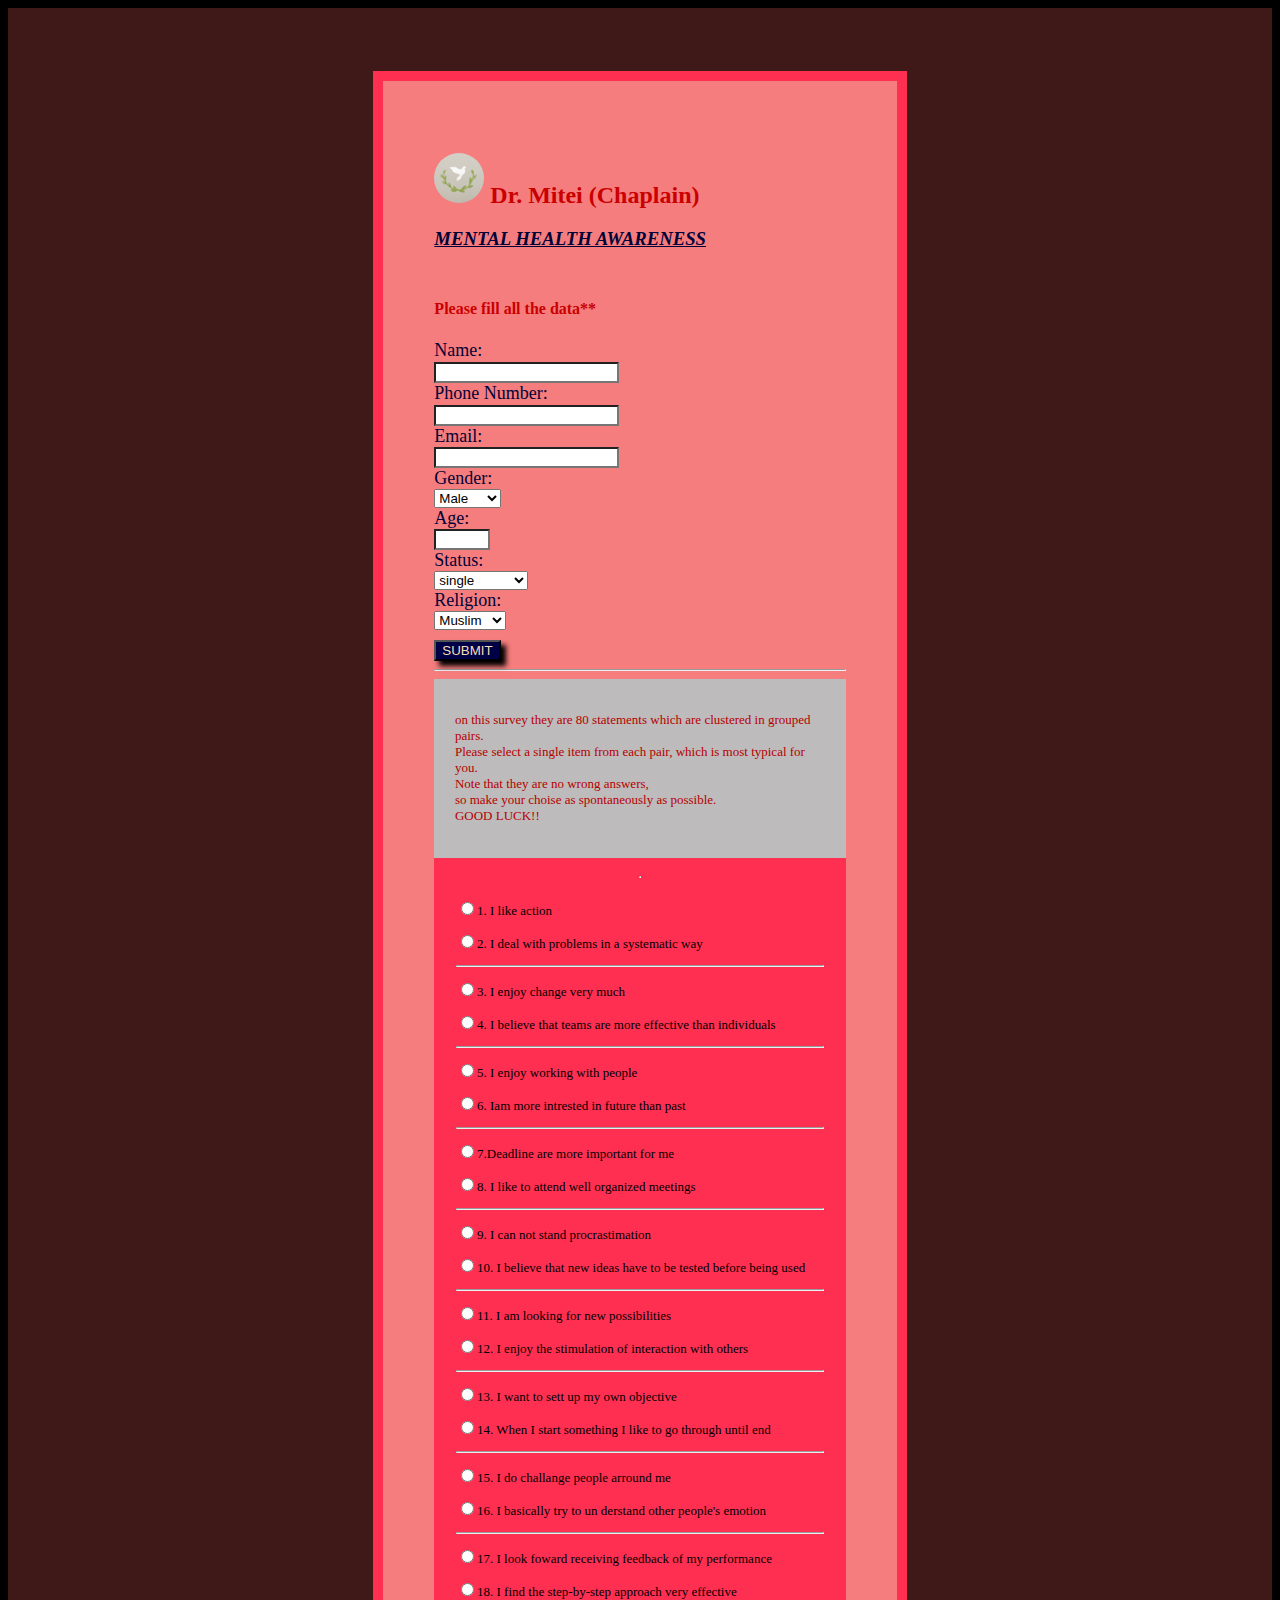
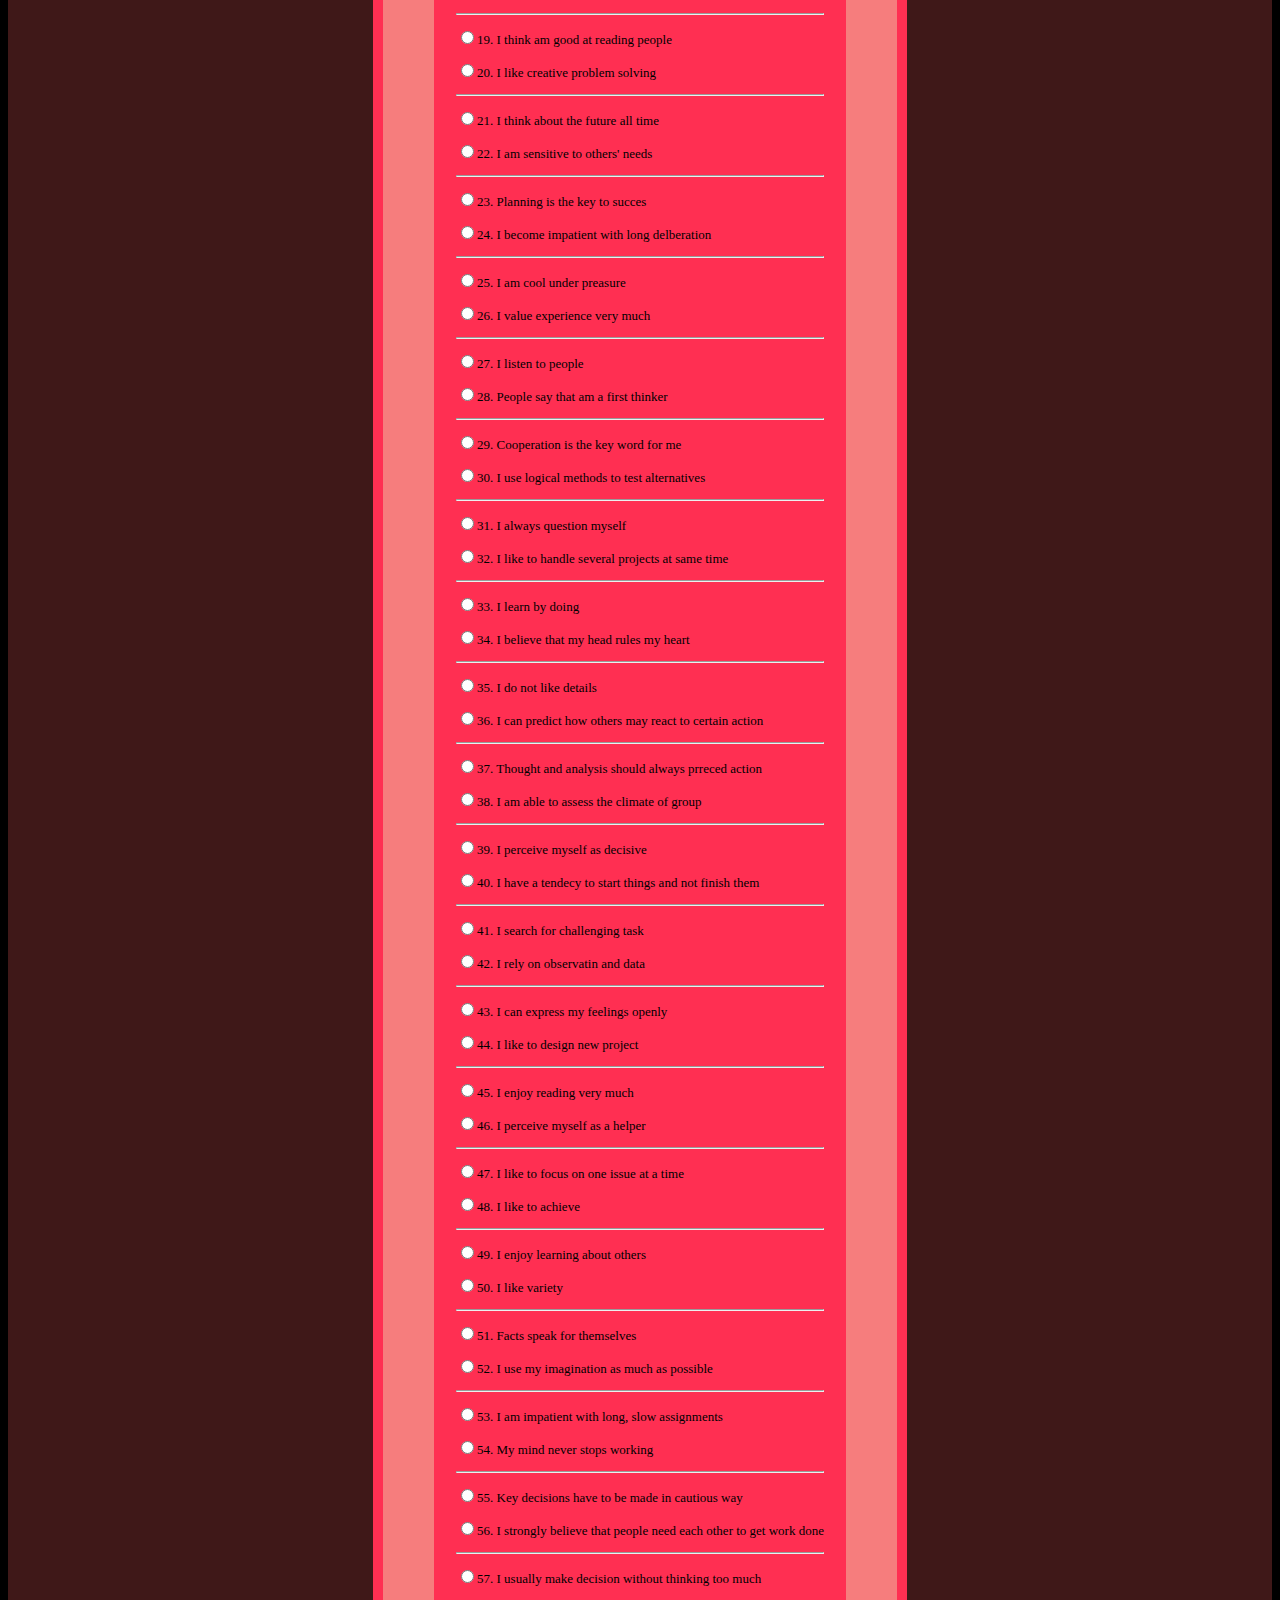
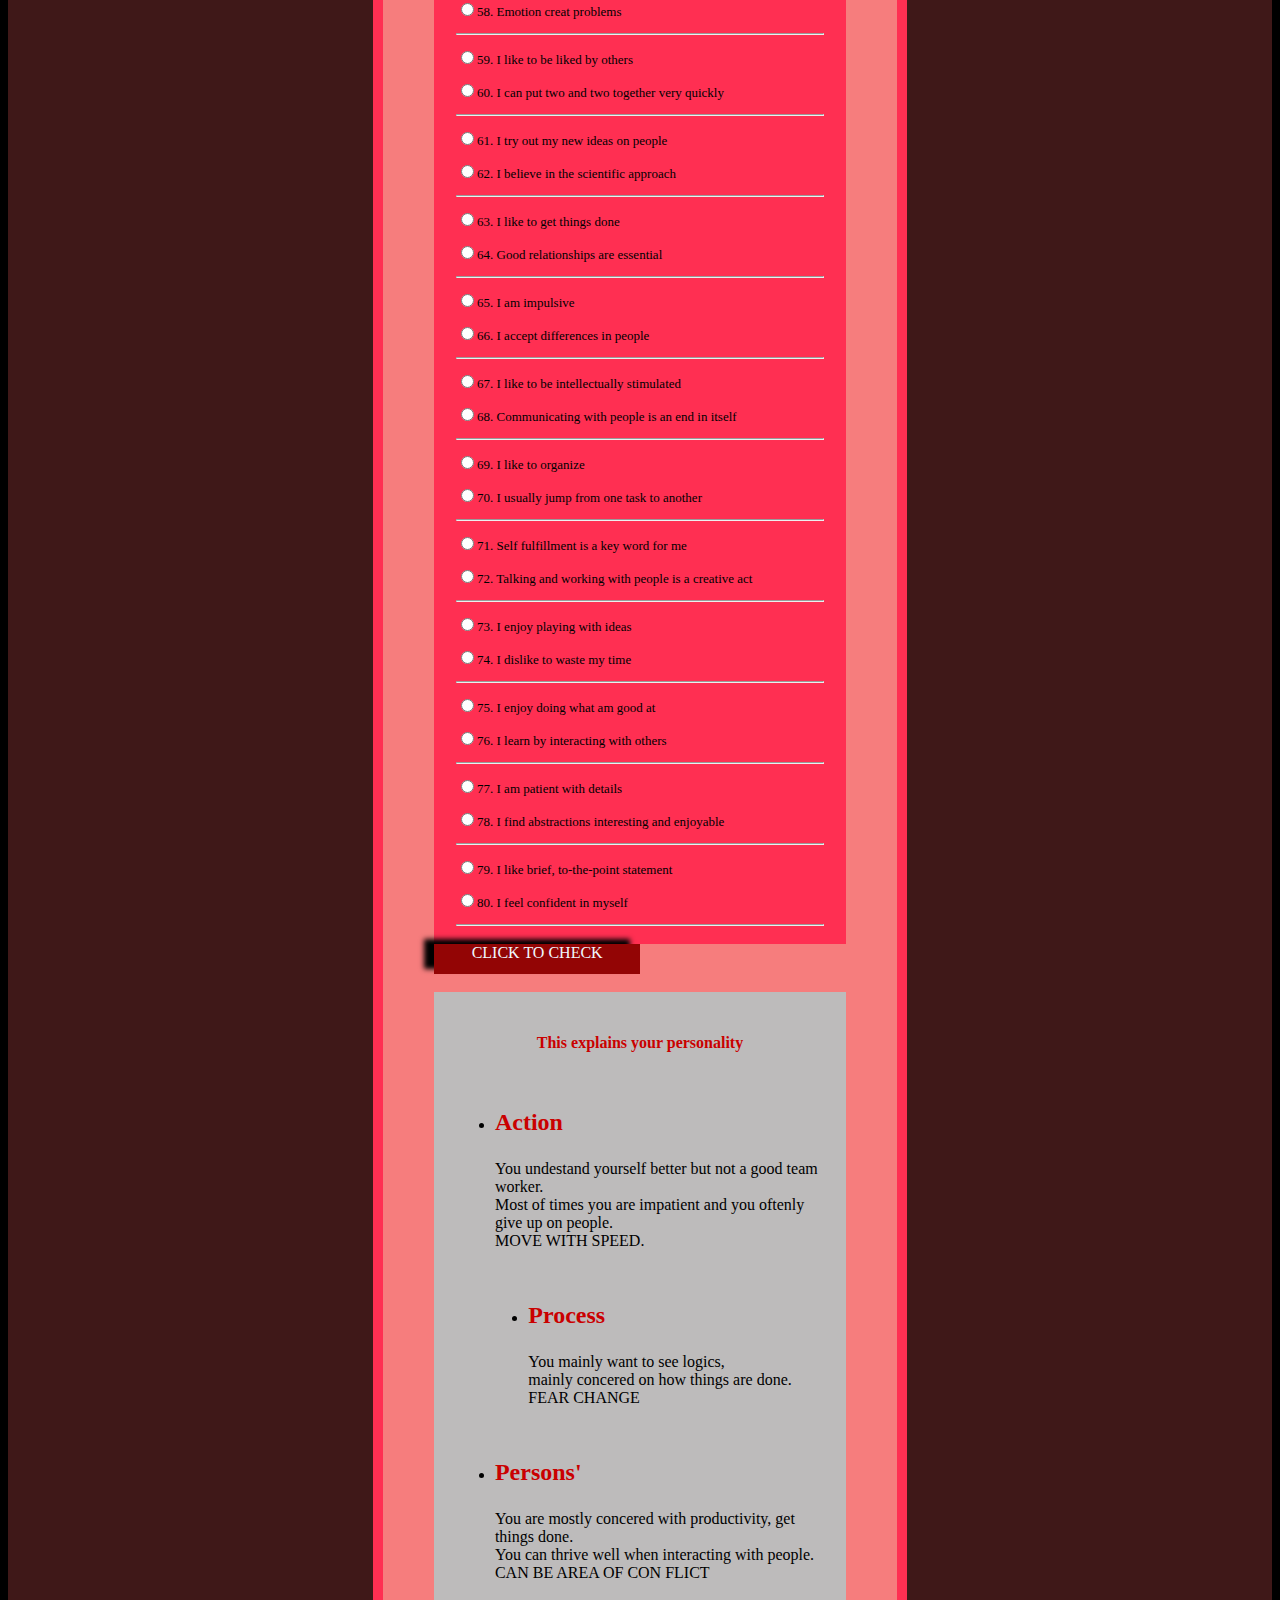
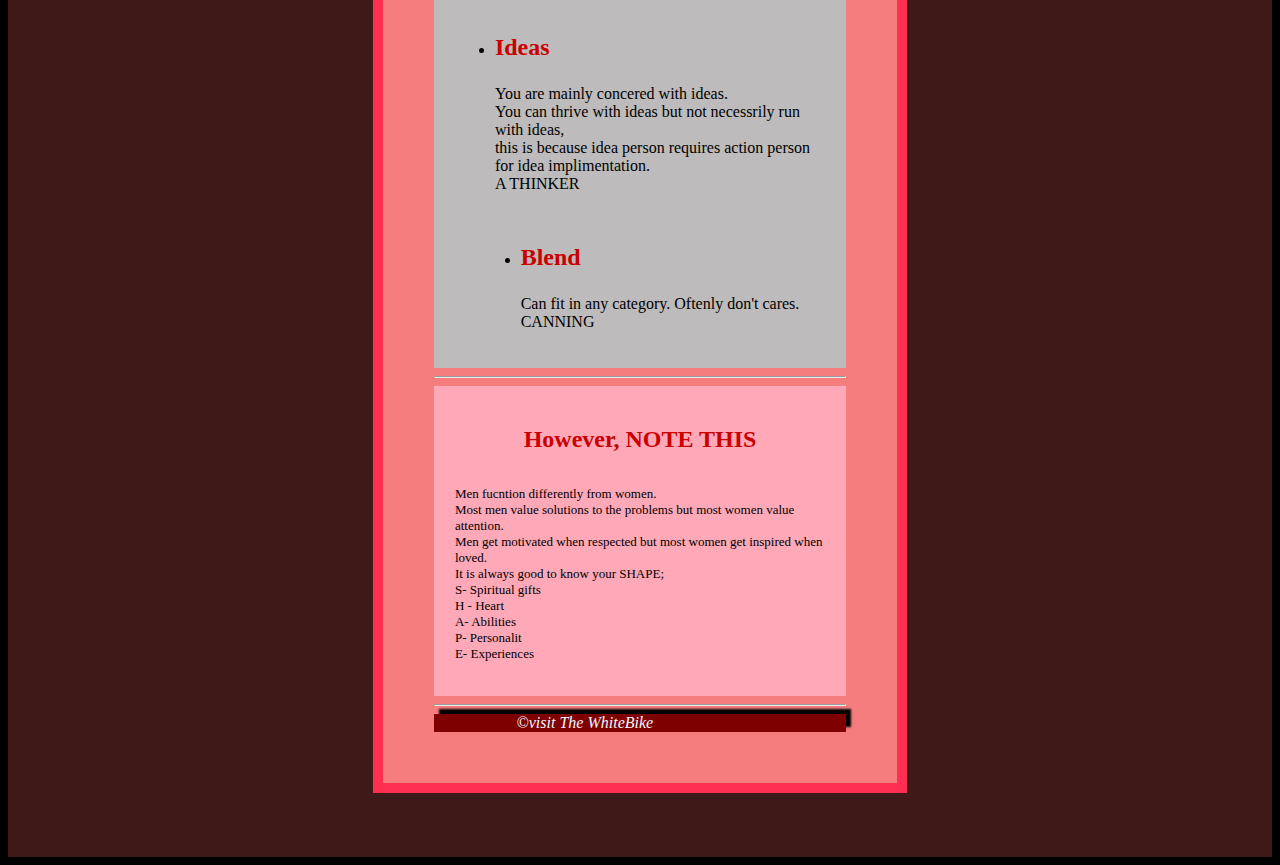
<file: index.html>
<!DOCTYPE html>
    <html lang="en">
    <head>
        <meta charset="UTF-8">
        <meta http-equiv="X-UA-Compatible" content="IE=edge">
        <meta name="viewport" content="width=device-width, initial-scale=1.0">
        <title>Dr. Mitei </title>
        <link rel="stylesheet" href="index.css">
        <script type="text/javascript" src="index.js"></script>
       
    </head>
    <body>
         
        <div id="form">

            <form name="google.sheet" autocomplete="off">

                <div class="content">
                        <div>
                            <h2><img src="dove.jpg" alt=""> Dr. Mitei (Chaplain) </h2>
                             <h3> MENTAL HEALTH AWARENESS</h3>
                        </div>
                
                        <div class="details">
                            <h4>Please fill all the data**</h4>
                             <div>
                                 <label for="name" class="1"> Name: <input type="text" id="name" name="name" required>
                            </div>
                
                            <div>
                                <label for="tel" class="1"> Phone Number: <input type="tel" id="tel" name="tel" required>
                           </div>
                
                            <div>
                                <label for="email" class="1"> Email:</label>
                                    <input type="email" id="email" name="email" required>
                            </div>
                
                           <div> <label for="gander" class="1">Gender:</label>
                               <select name="gender" id="gender">
                                <option value="Male">Male</option>
                                <option value="Female">Female</option>
                                <option value="others">Others</option>
                               </select>
                            </div>
                
                            <div><label for="age" class="1"> Age:</label>
                                <input type="number" name="age" id="age" min="18" max="80">
                            </div>
                
                            <div>
                                <label for="status">Status:</label>
                                <select name="status" id="status">
                                    <option value="single">single</option>
                                    <option value="married">married</option>
                                    <option value="dating">dating</option>
                                    <option value="divorced">divorced</option>
                                    <option value="in complicated relationship">complicated</option>
                                </select>
                            </div>
                            
                
                            <div>
                                <label for="religion" >Religion: </label>
                                <select name="religion" id="religion">
                                    <option value="muslim">Muslim</option>
                                    <option value="christian">christian </option>
                                    <option value="hindu">hindu</option>
                                    <option value="boothist">boothist</option>
                                    <option value="atheist">atheist</option>
                                </select>
                            </div>
                
                        </div>
                
                        
                            <div>
                                <input  type="submit" value="SUBMIT" id="sub">
                            
                    </form>
                    <hr>
         
                
            <div class="instruction"><p>on this survey they are 80 statements which are clustered in grouped pairs. <br> Please select a single item from each pair, which is most typical for you. <br> Note that they are no wrong answers, <br> so make your choise as spontaneously as possible. <br> GOOD LUCK!!</p></div>
        

        
            <form name="body">
                <hr>
            <div>
            <label for="groupA" name="groupA"></label>
            <p><input type="radio" name="groupA" id="1" value="1">1. I like action</p>
            <p><input type="radio" name="groupA" id="2" value="2">2. I deal with problems in a systematic way</p>
            
            <hr>

            <div>
                <label for="groupB"></label>
                <p><input type="radio" name="groupB" id="3" value="3">3. I enjoy change very much</p>
                <p><input type="radio" name="groupB" id="4" value="4">4. I believe that teams are more effective than individuals</p>
            </div>
            <hr>

            <div>
                <label for="groupB"></label>
                <p><input type="radio" name="groupC" id="5" value="5">5. I enjoy working with people</p>
                <p><input type="radio" name="groupC" id="6" value="6">6. Iam more intrested in future than past</p>
            </div>
            <hr>

            <div>
                <label for="groupB"></label>
                <p><input type="radio" name="groupD" id="7" value="7">7.Deadline are more important for me</p>
                <p><input type="radio" name="groupD" id="8" value="8">8. I like to attend well organized meetings</p>
            </div>
            <hr>

            <div>
                <label for="groupB"></label>
                <p><input type="radio" name="groupE" id="9" value="9">9. I can  not stand procrastimation</p>
                <p><input type="radio" name="groupE" id="10" value="10">10. I believe that new ideas have to be tested before being used</p>
            </div>
            <hr>

            <div>
                <label for="groupB"></label>
                <p><input type="radio" name="groupF" id="11" value="11">11. I am looking for new possibilities</p>
                <p><input type="radio" name="groupF" id="12" value="12">12. I enjoy the stimulation of interaction with others</p>
            </div>
            <hr>

            <div>
                <label for="groupB"></label>
                <p><input type="radio" name="groupG" id="13" value="13">13. I want to sett up my own objective</p>
                <p><input type="radio" name="groupG" id="14" value="14">14. When I start something I like to go through until end</p>
            </div>
            <hr>

            <div>
                <label for="groupB"></label>
                <p><input type="radio" name="groupH" id="15" value="15">15. I do challange people arround me</p>
                <p><input type="radio" name="groupH" id="16" value="16">16. I basically try to un derstand other people's emotion </p>
            </div>
            <hr>

            <div>
                <label for="groupB"></label>
                <p><input type="radio" name="groupI" id="17" value="17">17. I look foward receiving feedback of my performance</p>
                <p><input type="radio" name="groupI" id="18" value="18">18. I find the step-by-step approach very effective</p>
            </div>
            <hr>

            <div>
                <label for="groupB"></label>
                <p><input type="radio" name="groupJ" id="19" value="19">19. I think am good at  reading people</p>
                <p><input type="radio" name="groupJ" id="20" value="20">20. I like creative problem solving</p>
            </div>
            <hr>

            <div>
                <label for="groupB"></label>
                <p><input type="radio" name="groupK" id="21" value="21">21. I think about  the future all time</p>
                <p><input type="radio" name="groupK" id="22" value="22">22. I am sensitive to others' needs</p>
            </div>
            <hr>

            <div>
                <label for="groupB"></label>
                <p><input type="radio" name="groupL" id="23" value="23">23. Planning is the key to succes</p>
                <p><input type="radio" name="groupL" id="24" value="24">24. I become impatient with long delberation</p>
            </div>
            <hr>

            <div>
                <label for="groupB"></label>
                <p><input type="radio" name="groupM" id="25" value="25">25. I am cool under preasure</p>
                <p><input type="radio" name="groupM" id="26" value="26">26. I value experience very much</p>
            </div>
            <hr>

            <div>
                <label for="groupB"></label>
                <p><input type="radio" name="groupN" id="27" value="27">27. I listen to people</p>
                <p><input type="radio" name="groupN" id="28" value="28">28. People say that am a first thinker</p>
            </div>
            <hr>

            <div>
                <label for="groupB"></label>
                <p><input type="radio" name="groupO" id="29" value="29">29. Cooperation is the key word for me</p>
                <p><input type="radio" name="groupO" id="30" value="30">30. I use logical methods to test alternatives</p>
            </div>
            <hr>

            <div>
                <label for="groupB"></label>
                <p><input type="radio" name="groupP" id="31" value="31">31. I always question myself</p>
                <p><input type="radio" name="groupP" id="32" value="32">32. I like to handle several projects at same time</p>
            </div>
            <hr>

            <div>
                <label for="groupB"></label>
                <p><input type="radio" name="groupQ" id="33" value="33">33. I learn by doing</p>
                <p><input type="radio" name="groupQ" id="34" value="34">34. I believe that my head rules my heart</p>
            </div>
            <hr>

            <div>
                <label for="groupB"></label>
                <p><input type="radio" name="groupR" id="35" value="35">35. I do not like details</p>
                <p><input type="radio" name="groupR" id="36" value="36">36.  I can predict how others may react to certain action</p>
            </div>
            <hr>

            <div>
                <label for="groupB"></label>
                <p><input type="radio" name="groupS" id="37" value="37">37. Thought and analysis should always prreced action</p>
                <p><input type="radio" name="groupS" id="38" value="38">38. I am able to assess the climate of group</p>
            </div>
            <hr>

            <div>
                <label for="groupB"></label>
                <p><input type="radio" name="groupT" id="39" value="39">39. I perceive myself as decisive</p>
                <p><input type="radio" name="groupT" id="40" value="40">40. I have a tendecy to start things and not finish them</p>
            </div>
            <hr>

            <div>
                <label for="groupB"></label>
                <p><input type="radio" name="groupU" id="41" value="41">41. I search for challenging task</p>
                <p><input type="radio" name="groupU" id="42" value="42">42. I rely on observatin and data</p>
            </div>
            <hr>

            <div>
                <label for="groupB"></label>
                <p><input type="radio" name="groupV" id="3" value="43">43. I can express my feelings openly</p>
                <p><input type="radio" name="groupV" id="44" value="44">44. I like to design new project</p>
            </div>
            <hr>

            <div>
                <label for="groupB"></label>
                <p><input type="radio" name="groupW" id="45" value="45">45. I enjoy reading very much</p>
                <p><input type="radio" name="groupW" id="46" value="46">46. I perceive myself as a helper</p>
            </div>
            <hr>

            <div>
                <label for="groupB"></label>
                <p><input type="radio" name="groupX" id="47" value="47">47. I like to focus on  one issue at a time</p>
                <p><input type="radio" name="groupX" id="48" value="48">48. I like to achieve</p>
            </div>
            <hr>

            <div>
                <label for="groupB"></label>
                <p><input type="radio" name="groupY" id="49" value="49">49. I enjoy learning about others</p>
                <p><input type="radio" name="groupY" id="50" value="50">50. I like variety</p>
            </div>
            <hr>

            <div>
                <label for="groupB"></label>
                <p><input type="radio" name="groupZ" id="51" value="51">51. Facts speak for themselves</p>
                <p><input type="radio" name="groupZ" id="52" value="52">52. I use my imagination as much as possible</p>
            </div>
            <hr>

            <div>
                <label for="groupB"></label>
                <p><input type="radio" name="groupA1" id="53" value="53">53. I am impatient with long, slow assignments</p>
                <p><input type="radio" name="groupA1" id="54" value="54">54. My mind never stops working</p>
            </div>
            <hr>

            <div>
                <label for="groupB"></label>
                <p><input type="radio" name="groupB1" id="55" value="55">55. Key decisions have to be made in cautious way</p>
                <p><input type="radio" name="groupB1" id="56" value="56">56. I strongly believe that people need each other to get work done</p>
            </div>
            <hr>

            <div>
                <label for="groupB"></label>
                <p><input type="radio" name="groupC1" id="57" value="57">57. I  usually make decision without thinking too much</p>
                <p><input type="radio" name="groupC1" id="58" value="58">58. Emotion creat problems</p>
            </div>
            <hr>

            <div>
                <label for="groupB"></label>
                <p><input type="radio" name="groupD1" id="59" value="59">59. I like to be liked by others</p>
                <p><input type="radio" name="groupD1" id="60" value="60">60. I can put two and two together very quickly</p>
            </div>
            <hr>

            <div>
                <label for="groupB"></label>
                <p><input type="radio" name="groupE1" id="61" value="61">61. I try out my new ideas on people</p>
                <p><input type="radio" name="groupE1" id="62" value="62">62. I believe in the scientific approach</p>
            </div>
            <hr>

            <div>
                <label for="groupB"></label>
                <p><input type="radio" name="groupF1" id="63" value="63">63. I like to get things done</p>
                <p><input type="radio" name="groupF1" id="64" value="64">64. Good relationships are essential</p>
            </div>
            <hr>

            <div>
                <label for="groupB"></label>
                <p><input type="radio" name="groupG1" id="65" value="65">65. I am impulsive</p>
                <p><input type="radio" name="groupG1" id="66" value="66">66. I accept differences in people</p>
            </div>
            <hr>

            <div>
                <label for="groupB"></label>
                <p><input type="radio" name="groupH1" id="67" value="67">67. I like to be intellectually stimulated</p>
                <p><input type="radio" name="groupH1" id="68" value="68">68. Communicating with people is an end in itself</p>
            </div>
            <hr>

            <div>
                <label for="groupB"></label>
                <p><input type="radio" name="groupI1" id="69" value="69">69. I like to organize</p>
                <p><input type="radio" name="groupI1" id="70" value="70">70. I usually jump from one task to another</p>
            </div>
            <hr>

            <div>
                <label for="groupB"></label>
                <p><input type="radio" name="groupJ1" id="71" value="71">71. Self fulfillment is a key word for me</p>
                <p><input type="radio" name="groupJ1" id="72" value="72">72. Talking and working with people is a creative act</p>
            </div>
            <hr>

            <div>
                <label for="groupB"></label>
                <p><input type="radio" name="groupK1" id="73" value="73">73. I enjoy playing with ideas</p>
                <p><input type="radio" name="groupK1" id="74" value="74">74. I dislike to waste my time</p>
            </div>
            <hr>

            <div>
                <label for="groupB"></label>
                <p><input type="radio" name="groupL1" id="75" value="75">75. I enjoy doing what am good at</p>
                <p><input type="radio" name="groupL1" id="76" value="76">76. I learn by interacting with others</p>
            </div>
            <hr>

            <div>
                <label for="groupB"></label>
                <p><input type="radio" name="groupM1" id="77" value="77">77. I am patient with details</p>
                <p><input type="radio" name="groupM1" id="78" value="78">78. I find abstractions interesting and enjoyable</p>
            </div>
            <hr>

            <div>
                <label for="groupB"></label>
                <p><input type="radio" name="groupN1" id="79" value="79">79. I like brief, to-the-point statement</p>
                <p><input type="radio" name="groupN1" id="80" value="80">80. I feel confident in myself</p>
            </div>

        </form>

            <hr>
        
        </div>
        
        <div onclick="send()" class="check">
            CLICK TO CHECK
        </div>
        <br>
    <div>
        <div class="result">
    
            <h4>This explains your personality</h4>
            <ul>
                <li><h2>Action</h2> <p id="scoreA"></p></p>You undestand yourself better but  not a good team worker. <br> Most of times you are impatient and you oftenly give up on people. <br> MOVE WITH SPEED.</li>
            </ul>

            <ul>
                <li><h2>Process</h2> <p id="scoreB"></p></p>You mainly want to see logics, <br>
                mainly concered on  how things are done. <br> FEAR CHANGE</li>
            </ul>

            <ul>
                <li><h2>Persons'</h2> <p id="scoreC"></p>You are mostly concered with productivity, get things done. <br> You can thrive well when interacting with people. <br> CAN BE AREA OF CON FLICT</li>
            </ul>

            <ul>
                <li><h2>Ideas</h2> <p id="scoreD"></p>You are mainly concered with ideas. <br> You can  thrive with ideas but not necessrily run  with ideas, <br> this is because idea person requires action person for idea implimentation. <br> A THINKER</li>
            </ul>

            <ul>
                <li><h2>Blend</h2> <p id="scoreE"></p>Can fit in any category. Oftenly don't cares. <br> CANNING</li>
            </ul>
        </div>
        <hr>

        <div class="final">
            <h2>However, NOTE THIS</h2>
            <p>Men fucntion differently from women. <br> Most men value solutions to the problems but most women value attention. <br> Men get motivated when respected but most women get inspired when loved. <br>
            It is always good to know your SHAPE; <br>
        S- Spiritual gifts <br> H - Heart <br> A- Abilities <br> P- Personalit <br> E- Experiences</p>
        
        </div>
        <hr>

    </div>
    <a href="https://wakhala.github.io/shop/">
        <footer>	&#169;visit The WhiteBike</footer>
    </a>
        
    
    </div>
        
    <script src="index2.js"></script>
        
    </body>
    </html>
</file>
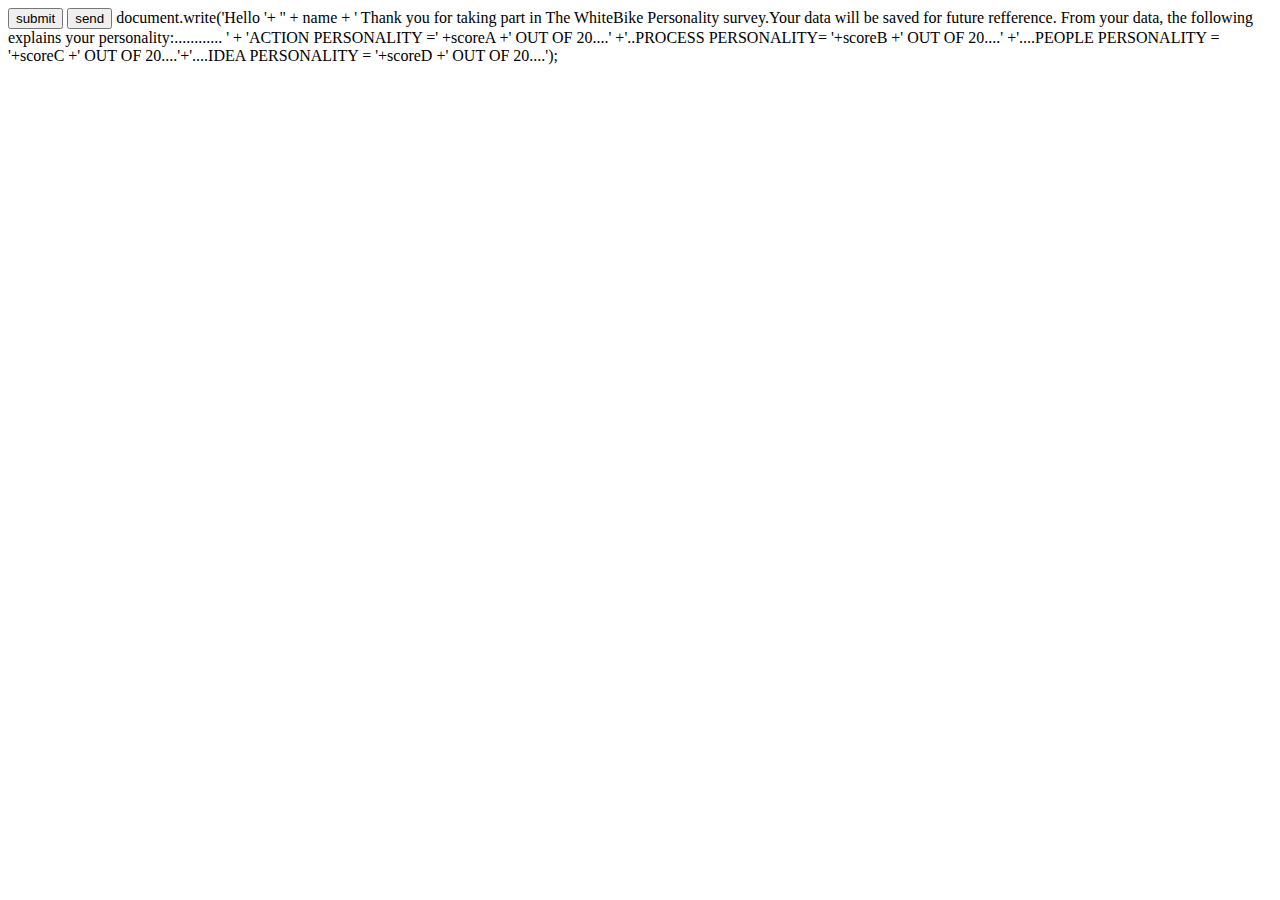
<file: index2.html>
<!DOCTYPE html>
<html lang="en">
  <head>
    <meta charset="UTF-8" />
    <meta http-equiv="X-UA-Compatible" content="IE=edge" />
    <meta name="viewport" content="width=, initial-scale=1.0" />
    <title>Document</title>
    <script type="text/javascript" src="index.js"></script>
  </head>
  <body>
    <input type="button" value="submit" name="send" onclick="send()" />
  </body>
</html>

<input type="button" value="send" name="send" onclick="send()" />

document.write('Hello '+ '' + name + ' Thank you for taking part in The
WhiteBike Personality survey.Your data will be saved for future refference. From
your data, the following explains your personality:............ ' + 'ACTION
PERSONALITY =' +scoreA +' OUT OF 20....' +'..PROCESS PERSONALITY= '+scoreB +'
OUT OF 20....' +'....PEOPLE PERSONALITY = '+scoreC +' OUT OF 20....'+'....IDEA
PERSONALITY = '+scoreD +' OUT OF 20....');
</file>
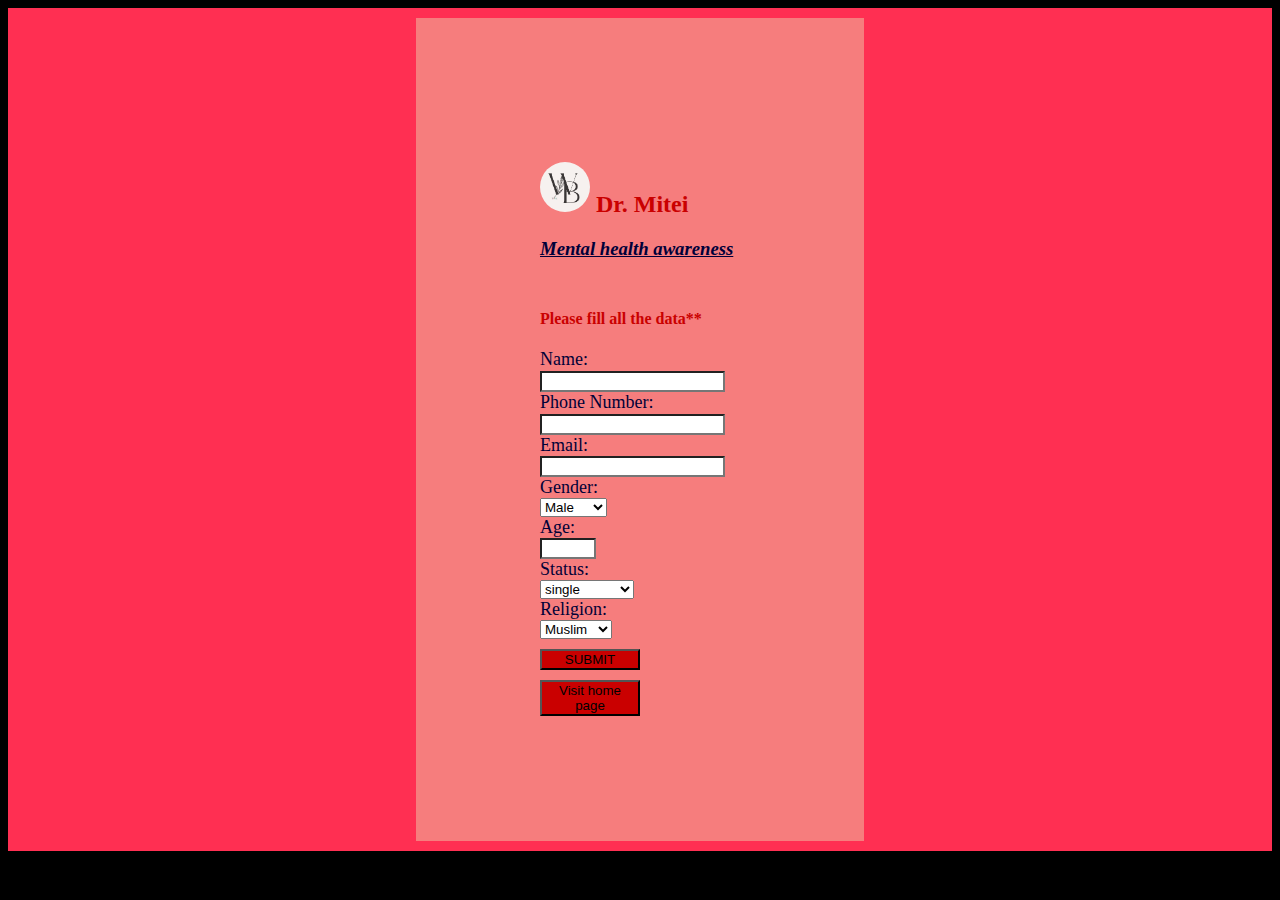
<file: login .html>
<!DOCTYPE html>
<html lang="en">
<head>
    <meta charset="UTF-8">
    <meta http-equiv="X-UA-Compatible" content="IE=edge">
    <meta name="viewport" content="width=device-width, initial-scale=1.0">
    <title>mental health</title>
    <link rel="stylesheet" href="index.css">
    <script type="text/javascript" src="index.js"></script>
   
</head>
<body>

    <form action="https://script.google.com/macros/s/AKfycbyoh9G_kL4agc-wkq3BugZbisPz5x1K-iyQCxVWE4Nd-6UcD6EcoNMhxegvFVOTMYcH/exec" method="post" name="google.sheet" autocomplete="off">

<div class="content">
        <div>
            <h2><img src="logo.png" alt=""> Dr. Mitei </h2>
             <h3> Mental health awareness</h3>
        </div>

        <div class="details">
            <h4>Please fill all the data**</h4>
             <div>
                 <label for="name" class="1"> Name: <input type="text" id="name" name="name" required>
            </div>

            <div>
                <label for="tel" class="1"> Phone Number: <input type="number" id="tel" name="tel" required>
           </div>

            <div>
                <label for="email" class="1"> Email:</label>
                    <input type="email" id="email" name="email" required>
            </div>

           <div> <label for="gander" class="1">Gender:</label>
               <select name="gender" id="gender">
                <option value="Male">Male</option>
                <option value="Female">Female</option>
                <option value="others">Others</option>
               </select>
            </div>

            <div><label for="age" class="1"> Age:</label>
                <input type="number" name="age" id="age" min="18" max="80">
            </div>

            <div>
                <label for="status">Status:</label>
                <select name="status" id="status">
                    <option value="single">single</option>
                    <option value="married">married</option>
                    <option value="dating">dating</option>
                    <option value="divorced">divorced</option>
                    <option value="in complicated relationship">complicated</option>
                </select>
            </div>
            

            <div>
                <label for="religion" >Religion: </label>
                <select name="religion" id="religion">
                    <option value="muslim">Muslim</option>
                    <option value="christian">christian </option>
                    <option value="hindu">hindu</option>
                    <option value="boothist">boothist</option>
                    <option value="atheist">atheist</option>
                </select>
            </div>

        </div>

        
            <div>
                <input type="submit" value="SUBMIT" id="submit">
            
    </form>
</div>

<a href="index0.html">
    <button>Visit home page</button>
</a>

</div>
    
</body>
</html>
</file>
<file: index.css>
body {
    background: rgb(0, 0, 0);
    color: rgb(0, 0, 0);
    cursor: pointer;
}

footer {
    box-shadow: 5px -5px 2px black;
    padding: 0 20%;
    font-style: italic;
    background-color: rgb(126, 0, 0);
}

.result {
    padding: 5%;
    display: flex;
    flex-direction: column;
    padding: 5%;
    background: rgb(189, 187, 187);
    justify-content: center;
    align-items: center;
    align-content: center;
}

form {
    display: flex;
    flex-direction: column;
    padding: 10px;
    background: rgb(255, 47, 82);
    justify-content: center;
    align-items: center;
    align-content: center;
}

#form {
    display: flex;
    flex-direction: column;
    padding: 5%;
    background: rgb(63, 24, 24);
    align-items: center;
    align-content: center;
}

a {
    text-decoration: none;
    color: aliceblue;
}

#sub {
    color: wheat;
    background-color: rgb(0, 0, 71);
    box-shadow: 5px 5px 5px black;
}
#sub:hover {
    background-color: rgb(186, 7, 7);
}

.instruction {
    background: rgb(189, 187, 187);
    color: rgb(182, 0, 0);
    flex-direction: column;
    padding: 5%;
    background-size: cover;
    justify-content: center;
    align-items: center;
    align-content: center;
}

img {
    width: 50px;
    height: 50px;
    object-fit: cover;
    border-radius: 25px;
}

.logo {
    display: flex;
    flex-direction: column;
    padding: 5%;
    background: rgb(189, 187, 187);
}


label {
    display: block;
    width: 200px;
}
h2 {
    color: rgb(202, 0, 0);
}
h3 {
    text-decoration: underline;
    font-style: italic;
    font-weight: 800;
    color: rgb(0, 0, 57);
}
h4 {
    color: rgb(202, 0, 0);
}
input {
    background-color: rgb(255, 255, 255);
    color: black;
}
.detail {
    display: flex;
    flex-direction: column;
    margin-left: 10%
}
label {
    font-size: large;
    color: rgb(1, 1, 55);
    
}
option {
    font-size: large;
}
button {
    background-color:rgb(202, 0, 0) ;
    width: 100px;
}
button:hover {
    background-color: rgb(2, 2, 71);
    color: azure;
}
.final {
    display: flex;
    flex-direction: column;
    padding: 5%;
    background: rgb(255, 169, 184);
    justify-content: center;
    align-items: center;
    align-content: center;
}
#scoreA,#scoreB,#scoreC,#scoreD,#scoreE { color: rgb(0, 0, 122);
    font-weight: bolder;
    font-size: x-large;

}

p {
    font-size: small;
}
.greet {
    background-color: bisque;
}

#submit {
    background-color:rgb(202, 0, 0) ;
    width: 100px;
}

#submit:hover {
    background-color: rgb(2, 2, 71);
    color: azure;
}

.content {
    display: flex;
    flex-direction: column;
    background-color: rgb(246, 125, 125);
    padding: 10%;
    row-gap: 10px;
}

.check {
    box-shadow: -10px -5px 5px black;
    text-align: center;
    width: 50%;
    height: 30px;
    background-color: rgb(147, 5, 5);
    color: aliceblue;
}
.check:hover {
    background-color: rgb(0, 0, 87);
}
</file>
